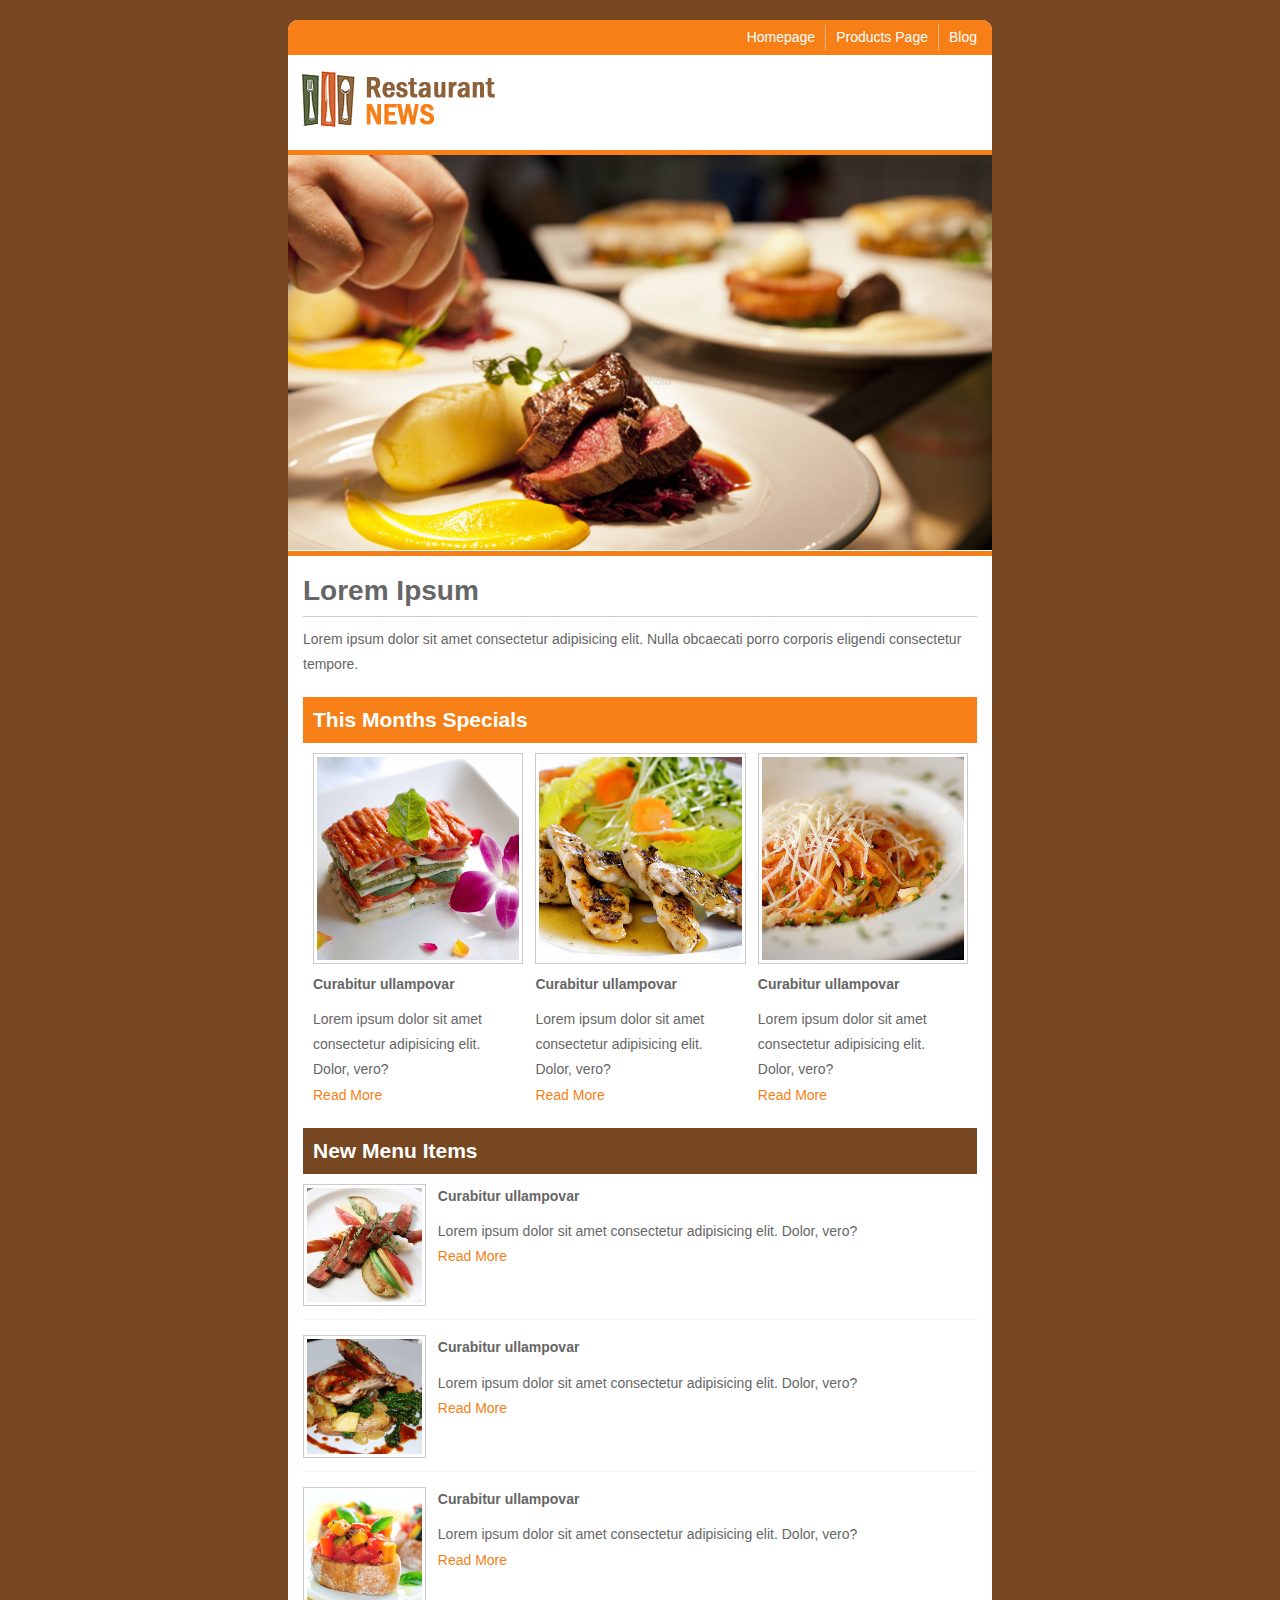
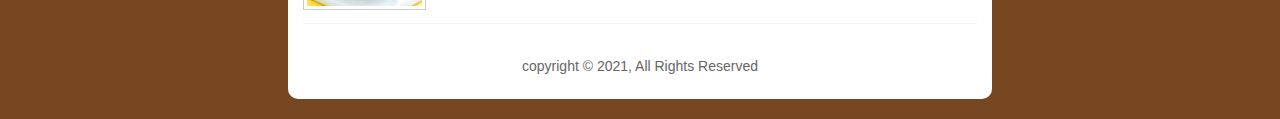
<file: 02.Restaurant News Letter Using Less/index.html>
<!DOCTYPE html>
<html lang="en">
<head>
    <meta charset="UTF-8">
    <meta http-equiv="X-UA-Compatible" content="IE=edge">
    <meta name="viewport" content="width=device-width, initial-scale=1.0">
    <link rel="stylesheet" href="css/style.css">
    <title>Restaurant Newsletter</title>
</head>
<body>
    <div class="container">
        <nav>
            <ul>
                <li><a href="#">Homepage</a></li>
                <li><a href="#">Products Page</a></li>
                <li><a href="#">Blog</a></li>
            </ul>
        </nav>

        <header>
            <img src="images/logo.png" alt="Restaurant Newsletter">
        </header>

        <div class="showcase">
            <img src="images/showcase.jpg" alt="Showcase">
        </div>

        <div class="content">
            <h1 class="page-header">Lorem Ipsum</h1>
            <p>Lorem ipsum dolor sit amet consectetur adipisicing elit. Nulla obcaecati porro corporis eligendi consectetur tempore.</p>

            <!-- SPECIALS -->
            <div class="specials">
                <h2 class="heading-primary">This Months Specials</h2>
                <ul>
                    <li>
                        <img src="images/food1.jpg" alt="">
                        <h4>Curabitur ullampovar</h4> 
                        <p>Lorem ipsum dolor sit amet consectetur adipisicing elit. Dolor, vero?</p>
                        <a href="#">Read More</a>
                    </li>
                    <li>
                        <img src="images/food2.jpg" alt="">
                        <h4>Curabitur ullampovar</h4> 
                        <p>Lorem ipsum dolor sit amet consectetur adipisicing elit. Dolor, vero?</p>
                        <a href="#">Read More</a>
                    </li>
                    <li>
                        <img src="images/food3.jpg" alt="">
                        <h4>Curabitur ullampovar</h4> 
                        <p>Lorem ipsum dolor sit amet consectetur adipisicing elit. Dolor, vero?</p>
                        <a href="#">Read More</a>
                    </li>
                </ul>
            </div>
            <!-- END OF SPECIALS -->

            <div class="clearfix"></div>

            <!-- New Items -->
            <div class="new-items">
                <h2 class="heading-secondary">New Menu Items</h2>
                <ul>
                    <li>
                        <div class="item-left">
                            <img src="images/food4.jpg" alt="">
                        </div>

                        <div class="item-right">
                            <h4>Curabitur ullampovar</h4> 
                            <p>Lorem ipsum dolor sit amet consectetur adipisicing elit. Dolor, vero?</p>
                            <a href="#">Read More</a>
                        </div>
                    </li>

                    <div class="clearfix"></div>

                    <li>
                        <div class="item-left">
                            <img src="images/food5.jpg" alt="">
                        </div>

                        <div class="item-right">
                            <h4>Curabitur ullampovar</h4> 
                            <p>Lorem ipsum dolor sit amet consectetur adipisicing elit. Dolor, vero?</p>
                            <a href="#">Read More</a>
                        </div>
                    </li>

                    <div class="clearfix"></div>

                    <li>
                        <div class="item-left">
                            <img src="images/food6.jpg" alt="">
                        </div>

                        <div class="item-right">
                            <h4>Curabitur ullampovar</h4> 
                            <p>Lorem ipsum dolor sit amet consectetur adipisicing elit. Dolor, vero?</p>
                            <a href="#">Read More</a>
                        </div>
                    </li>
                    <div class="clearfix"></div>
                </ul>
            </div>
            <!-- END OF NEW Items -->
        </div>
        <!-- END OF CONTENT -->

        <footer>
            <p>copyright &copy; 2021, All Rights Reserved</p>
        </footer>

    </div>
    <!-- END OF CONTAINER -->
</body>
</html>
</file>
<file: 02.Restaurant News Letter Using Less/css/style.css>
/* COLORS */
/* Border Radius Mixin */
/* Box Sizing Mixin */
* {
  padding: 0;
  margin: 0;
}
body {
  font-family: 'Georgia', sans-serif;
  font-size: 14px;
  color: #666;
  line-height: 1.8em;
  background: #764721;
}
.container {
  width: 55%;
  margin: 20px auto;
  overflow: hidden;
  background: #fff;
  -webkit-border-radius: 10px;
  -moz-border-radius: 10px;
  border-radius: 10px;
}
h1,
h2,
h3,
h4,
h5,
h6 {
  line-height: 1.8em;
  margin-bottom: 10px;
}
.heading-primary {
  background: #f67f17;
  color: #fff;
  padding: 4px 10px;
}
.heading-secondary {
  background: #764721;
  color: #fff;
  padding: 4px 10px;
}
a {
  color: #f67f17;
  text-decoration: none;
}
ul,
li {
  list-style: none;
}
.clearfix {
  clear: both;
}
nav {
  height: 30px;
  background: #f67f17;
  color: #fff;
  padding: 5px 5px 0px 5px;
}
nav ul {
  float: right;
}
nav li {
  float: left;
  padding: 0 10px;
  border-right: 1px dotted #fff;
}
nav li:last-child {
  border: 0;
}
nav a {
  color: #fff;
}
nav a:hover {
  color: #ccc;
}
header {
  padding: 10px;
}
.showcase {
  border-top: #f67f17 5px solid;
  border-bottom: #f67f17 5px solid;
}
.showcase img {
  width: 100%;
  margin-bottom: -8px;
}
.page-header {
  border-bottom: #ccc solid 1px;
}
.content {
  padding: 10px 15px;
}
.specials {
  margin: 20px 0;
}
.specials li {
  width: 33%;
  float: left;
  -webkit-box-sizing: border-box;
  -moz-box-sizing: border-box;
  box-sizing: border-box;
  padding: 0 10px;
}
.specials img {
  width: 100%;
  padding: 3px;
  border: 1px solid #ccc;
}
.new-items {
  margin: 20px 0;
}
.new-items li {
  border-bottom: #f3f3f3 solid 1px;
  margin-bottom: 15px;
  padding-bottom: 5px;
  overflow: hidden;
}
.new-items img {
  width: 85%;
  padding: 3px;
  border: 1px solid #ccc;
}
.new-items .item-left {
  float: left;
  width: 20%;
}
.new-items .item-right {
  float: right;
  width: 80%;
}
footer {
  padding-bottom: 20px;
  text-align: center;
}
@media (max-width: 960px) {
  .container {
    width: 70%;
  }
}
@media (max-width: 768px) {
  .container {
    width: 80%;
  }
}
@media (max-width: 568px) {
  .container {
    width: 90%;
  }
  .specials li {
    float: none;
    width: 100%;
  }
  .specials img {
    width: 100%;
  }
  .item-left,
  .item-right {
    float: none !important;
    width: 100% !important;
  }
  .new-items img {
    width: 97%;
  }
}
</file>
